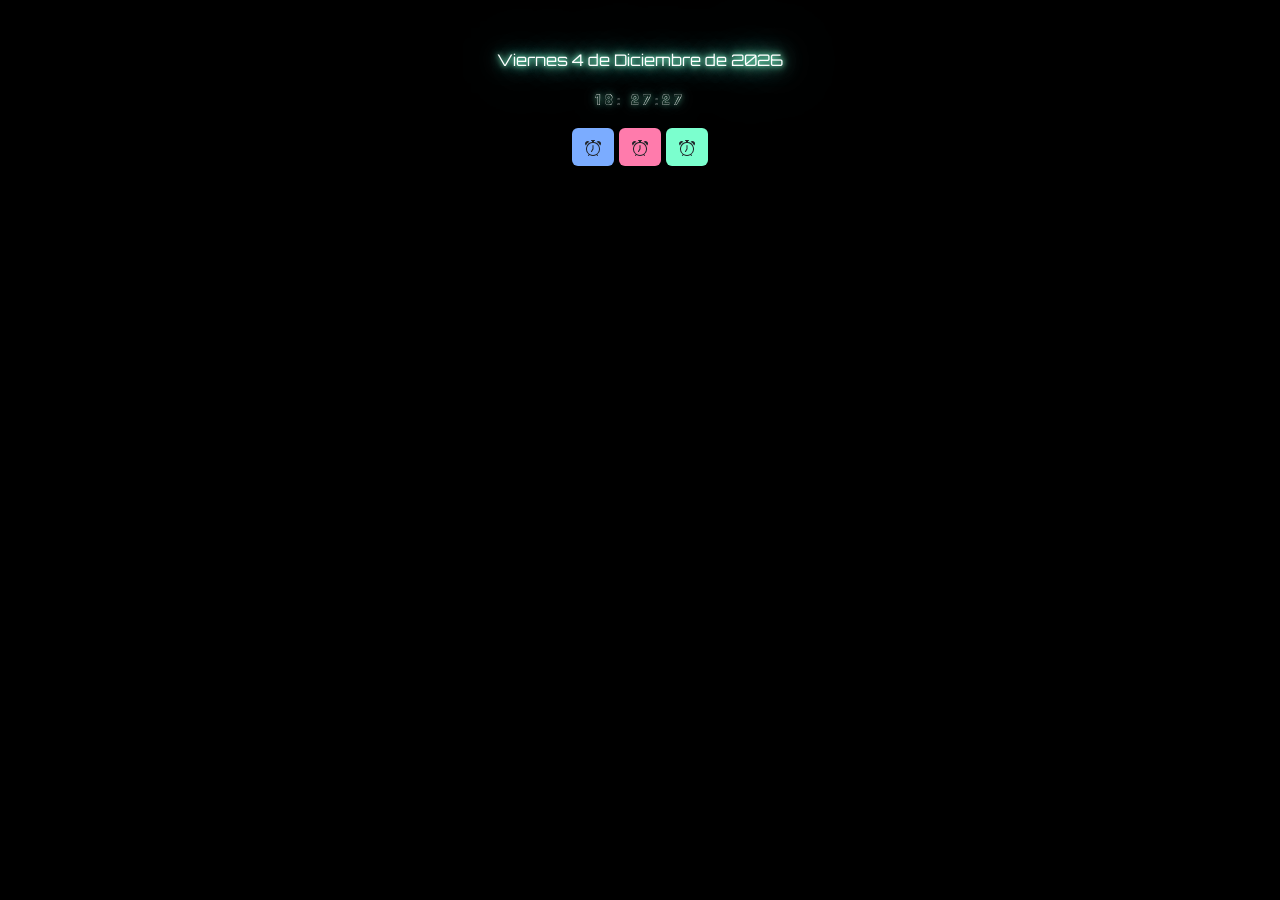
<file: index.html>
<!DOCTYPE html>
<html lang="en">
  <head>
    <meta charset="UTF-8" />
    <meta http-equiv="X-UA-Compatible" content="IE=edge" />
    <meta name="viewport" content="width=device-width, initial-scale=1.0" />
    <link
      href="https://cdn.jsdelivr.net/npm/bootstrap@5.0.2/dist/css/bootstrap.min.css"
      rel="stylesheet"
      integrity="sha384-EVSTQN3/azprG1Anm3QDgpJLIm9Nao0Yz1ztcQTwFspd3yD65VohhpuuCOmLASjC"
      crossorigin="anonymous"
    />
    <link rel="stylesheet" href="css/style.css" />
    <title>Practica de BOM</title>
  </head>
  <body>
    <main class="container my-5 text-center">
      <section>
        <p id="fecha" class="fecha relojVerde">Fecha</p>
        <p id="hora" class="hora relojVerde">Hora</p>
        <article>
          <button class="btn btn-celeste" onclick="cambiarColor('celeste')">
            <svg
              xmlns="http://www.w3.org/2000/svg"
              width="16"
              height="16"
              fill="currentColor"
              class="bi bi-alarm-fill text-dark"
              viewBox="0 0 16 16"
            >
              <path
                d="M8.5 5.5a.5.5 0 0 0-1 0v3.362l-1.429 2.38a.5.5 0 1 0 .858.515l1.5-2.5A.5.5 0 0 0 8.5 9V5.5z"
              />
              <path
                d="M6.5 0a.5.5 0 0 0 0 1H7v1.07a7.001 7.001 0 0 0-3.273 12.474l-.602.602a.5.5 0 0 0 .707.708l.746-.746A6.97 6.97 0 0 0 8 16a6.97 6.97 0 0 0 3.422-.892l.746.746a.5.5 0 0 0 .707-.708l-.601-.602A7.001 7.001 0 0 0 9 2.07V1h.5a.5.5 0 0 0 0-1h-3zm1.038 3.018a6.093 6.093 0 0 1 .924 0 6 6 0 1 1-.924 0zM0 3.5c0 .753.333 1.429.86 1.887A8.035 8.035 0 0 1 4.387 1.86 2.5 2.5 0 0 0 0 3.5zM13.5 1c-.753 0-1.429.333-1.887.86a8.035 8.035 0 0 1 3.527 3.527A2.5 2.5 0 0 0 13.5 1z"
              />
            </svg>
          </button>
          <button class="btn btn-rosa" onclick="cambiarColor('rosa')">
            <svg
              xmlns="http://www.w3.org/2000/svg"
              width="16"
              height="16"
              fill="currentColor"
              class="bi bi-alarm-fill text-dark"
              viewBox="0 0 16 16"
            >
              <path
                d="M8.5 5.5a.5.5 0 0 0-1 0v3.362l-1.429 2.38a.5.5 0 1 0 .858.515l1.5-2.5A.5.5 0 0 0 8.5 9V5.5z"
              />
              <path
                d="M6.5 0a.5.5 0 0 0 0 1H7v1.07a7.001 7.001 0 0 0-3.273 12.474l-.602.602a.5.5 0 0 0 .707.708l.746-.746A6.97 6.97 0 0 0 8 16a6.97 6.97 0 0 0 3.422-.892l.746.746a.5.5 0 0 0 .707-.708l-.601-.602A7.001 7.001 0 0 0 9 2.07V1h.5a.5.5 0 0 0 0-1h-3zm1.038 3.018a6.093 6.093 0 0 1 .924 0 6 6 0 1 1-.924 0zM0 3.5c0 .753.333 1.429.86 1.887A8.035 8.035 0 0 1 4.387 1.86 2.5 2.5 0 0 0 0 3.5zM13.5 1c-.753 0-1.429.333-1.887.86a8.035 8.035 0 0 1 3.527 3.527A2.5 2.5 0 0 0 13.5 1z"
              />
            </svg>
          </button>
          <button class="btn btn-verde" onclick="cambiarColor('verde')">
            <svg
              xmlns="http://www.w3.org/2000/svg"
              width="16"
              height="16"
              fill="currentColor"
              class="bi bi-alarm-fill text-dark"
              viewBox="0 0 16 16"
            >
              <path
                d="M8.5 5.5a.5.5 0 0 0-1 0v3.362l-1.429 2.38a.5.5 0 1 0 .858.515l1.5-2.5A.5.5 0 0 0 8.5 9V5.5z"
              />
              <path
                d="M6.5 0a.5.5 0 0 0 0 1H7v1.07a7.001 7.001 0 0 0-3.273 12.474l-.602.602a.5.5 0 0 0 .707.708l.746-.746A6.97 6.97 0 0 0 8 16a6.97 6.97 0 0 0 3.422-.892l.746.746a.5.5 0 0 0 .707-.708l-.601-.602A7.001 7.001 0 0 0 9 2.07V1h.5a.5.5 0 0 0 0-1h-3zm1.038 3.018a6.093 6.093 0 0 1 .924 0 6 6 0 1 1-.924 0zM0 3.5c0 .753.333 1.429.86 1.887A8.035 8.035 0 0 1 4.387 1.86 2.5 2.5 0 0 0 0 3.5zM13.5 1c-.753 0-1.429.333-1.887.86a8.035 8.035 0 0 1 3.527 3.527A2.5 2.5 0 0 0 13.5 1z"
              />
            </svg>
          </button>
        </article>
      </section>
    </main>
    <script src="js/reloj.js"></script>

    <script
      src="https://cdn.jsdelivr.net/npm/bootstrap@5.0.2/dist/js/bootstrap.bundle.min.js"
      integrity="sha384-MrcW6ZMFYlzcLA8Nl+NtUVF0sA7MsXsP1UyJoMp4YLEuNSfAP+JcXn/tWtIaxVXM"
      crossorigin="anonymous"
    ></script>
  </body>
</html>
</file>
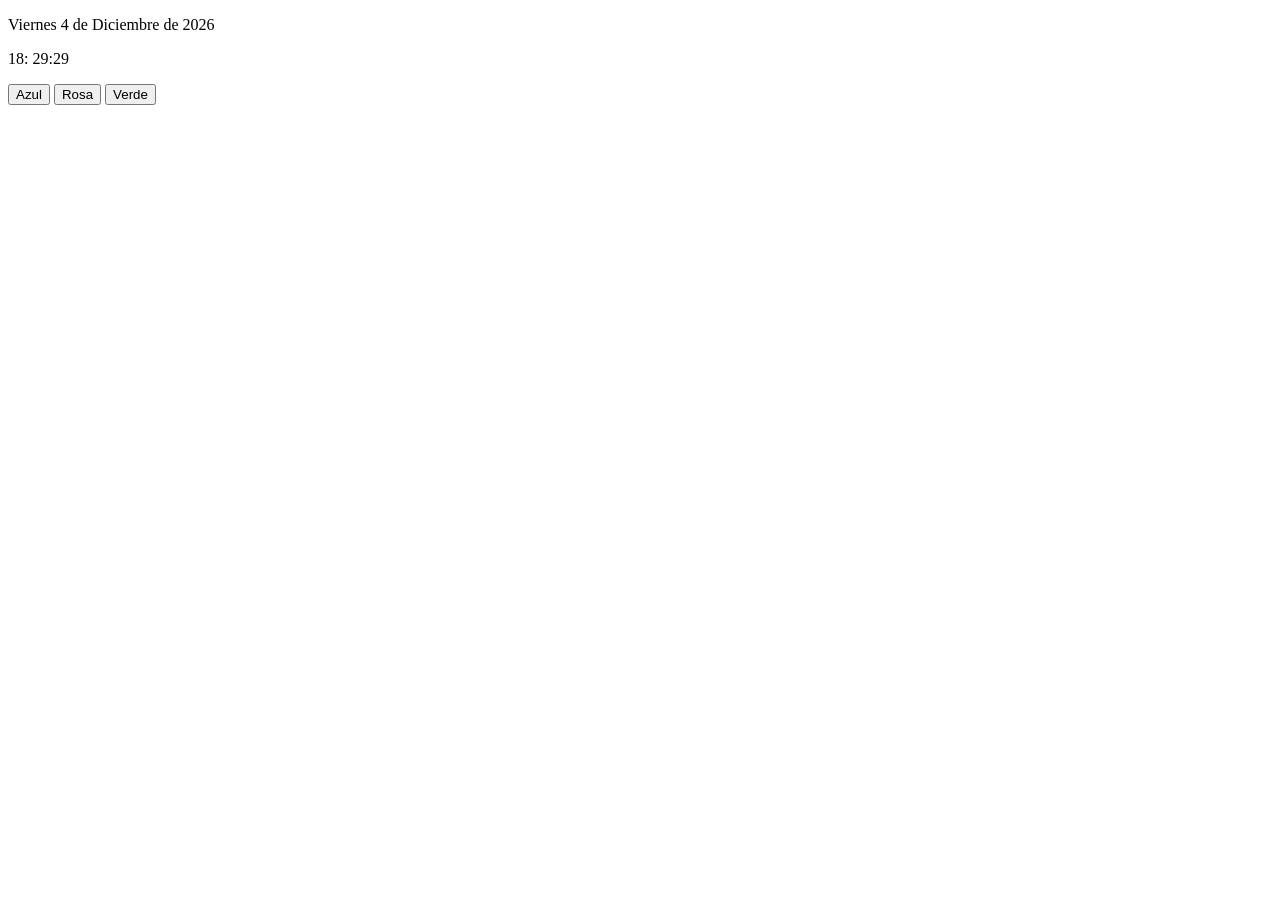
<file: js/index.html>
<!DOCTYPE html>
<html lang="en">
<head>
    <meta charset="UTF-8">
    <meta http-equiv="X-UA-Compatible" content="IE=edge">
    <meta name="viewport" content="width=device-width, initial-scale=1.0">
    <title>Practica de BOM</title>
</head>
<body>
    <main>
        <section>
            <p id="fecha">Fecha</p>
            <p id="hora">Hora</p>
            <article>
                <button>Azul</button>
                <button>Rosa</button>
                <button>Verde</button>
            </article>
        </section>
    </main>
    <script src="reloj.js"></script>
</body>
</html>
</file>
<file: css/style.css>
@import url("https://fonts.googleapis.com/css2?family=Londrina+Sketch&family=Orbitron:wght@600&display=swap");

body {
    background: #000;
}

.fecha {
    font-family: "Orbitron", sans-serif;
    color: white;
}

.hora {
    font-family: "Londrina Sketch", cursive;
color: white;
letter-spacing: 4px;
}

/*efecto neon*/

.relojVerde {
    text-shadow: 0 0 5px #7bffce, 0 0 10px #7bffce, 0 0 20px #7bffce, 0 0 40px #7bffce, 0 0 80px #7bffce,
        0 0 90px #7bffce, 0 0 100px #7bffce;
}

.relojRosa {
    text-shadow: 0 0 5px #ff7bac, 0 0 10px #ff7bac, 0 0 20px #ff7bac, 0 0 40px #ff7bac, 0 0 80px #ff7bac,
        0 0 90px #ff7bac, 0 0 100px #ff7bac;
}

.relojCeleste {
    text-shadow: 0 0 5px #7bacff, 0 0 10px #7bacff, 0 0 20px #7bacff, 0 0 40px #7bacff, 0 0 80px #7bacff,
        0 0 90px #7bacff, 0 0 100px #7bacff;
}

/*estilo de botones*/
.btn-verde{
    background: #7bffce;
    
}

.btn-rosa{
    background: #ff7bac;
    
}

.btn-celeste{
    background: #7bacff;
}
</file>
